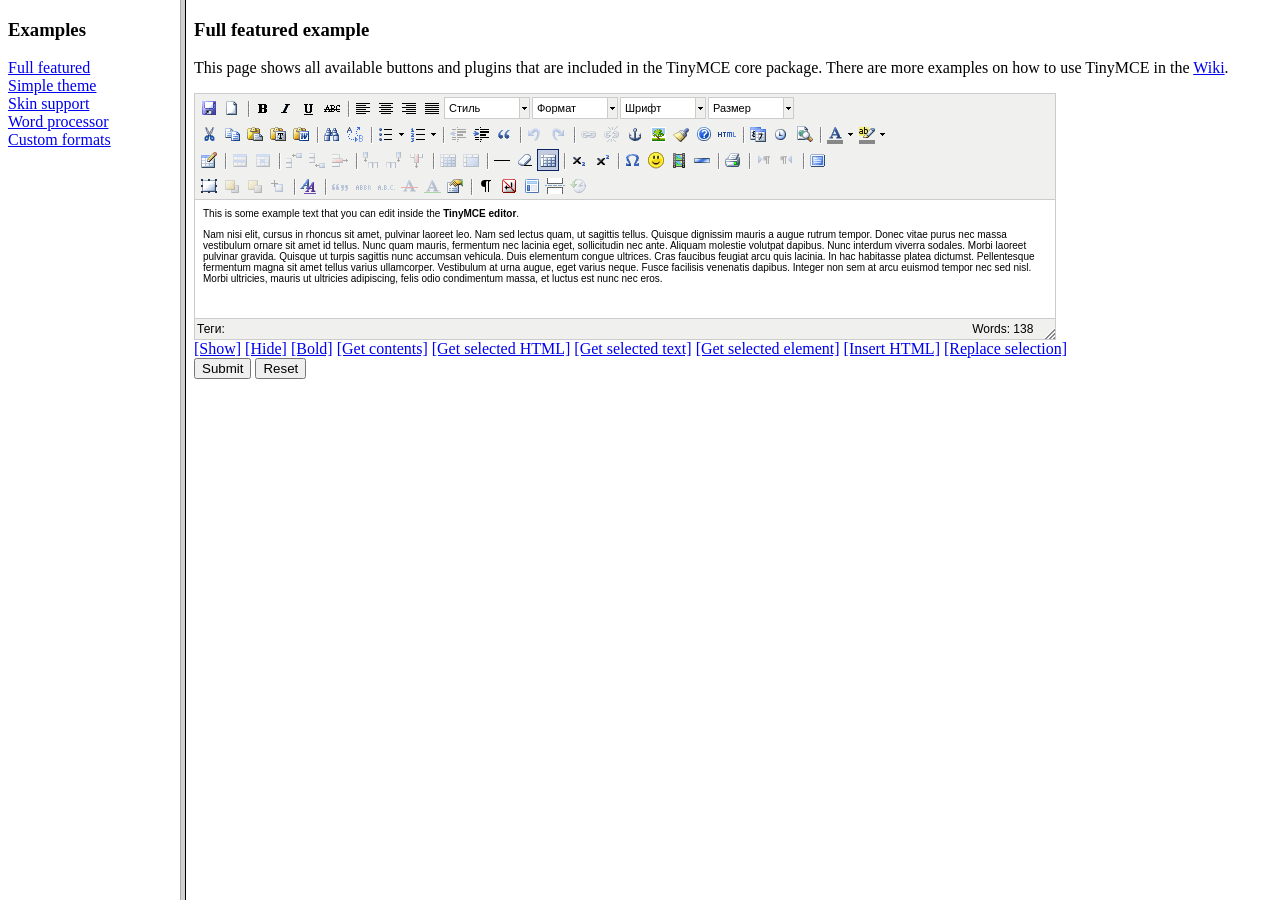
<file: public/js/tiny_mce/examples/index.html>
<!DOCTYPE HTML PUBLIC "-//W3C//DTD HTML 4.01 Frameset//EN" "http://www.w3.org/TR/html4/frameset.dtd">
<html>
<head>
	<title>TinyMCE examples</title>
</head>
<frameset cols="180,80%">
	<frame src="menu.html" name="menu" />
	<frame src="full.html" name="main" />
</frameset>
</html>
</file>
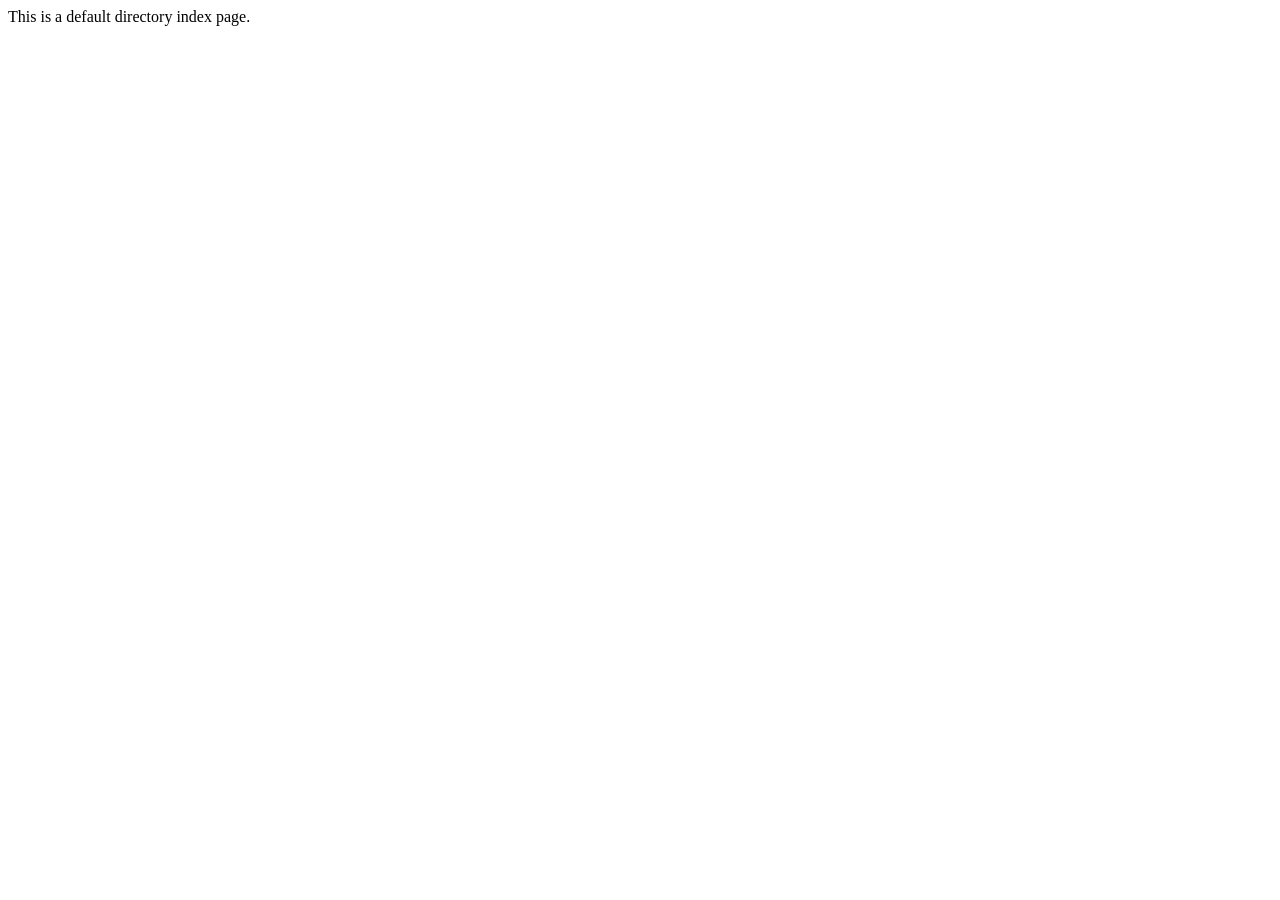
<file: public/js/tiny_mce/upload-files/templates/another_directory/index.htm>
<html>
<head>
<meta http-equiv="Content-Type" content="text/html; charset=iso-8859-1" />
<title>Index</title>
</head>
<body>
This is a default directory index page.








<br clear="all" /><br><br><br><br><br><br><br>
</body>
</html>
</file>
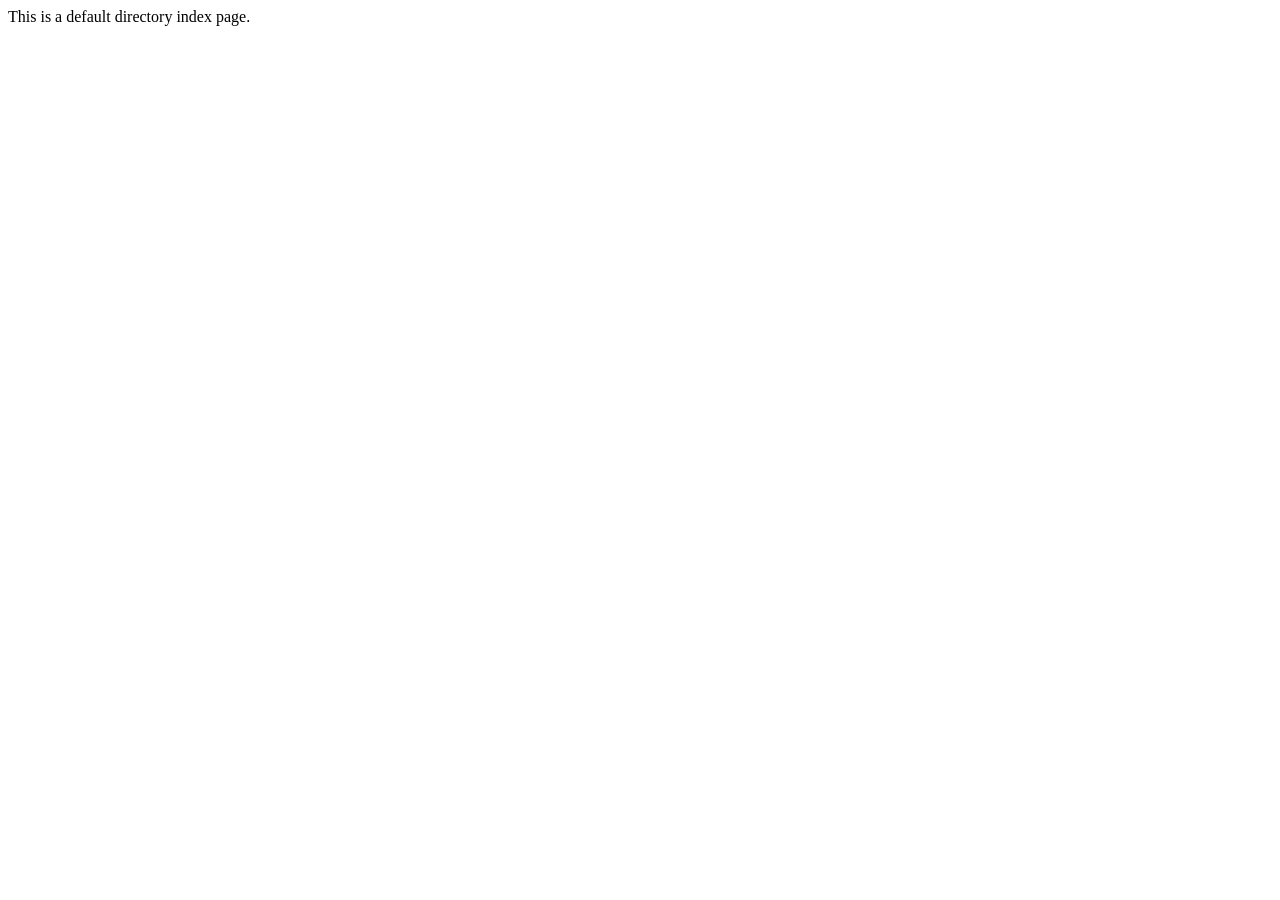
<file: public/js/tiny_mce/upload-files/templates/directory/index.htm>
<html>
<head>
<meta http-equiv="Content-Type" content="text/html; charset=iso-8859-1" />
<title>Index</title>
</head>
<body>
This is a default directory index page.









<br clear="all" /><br><br><br><br><br><br><br>
</body>
</html>
</file>
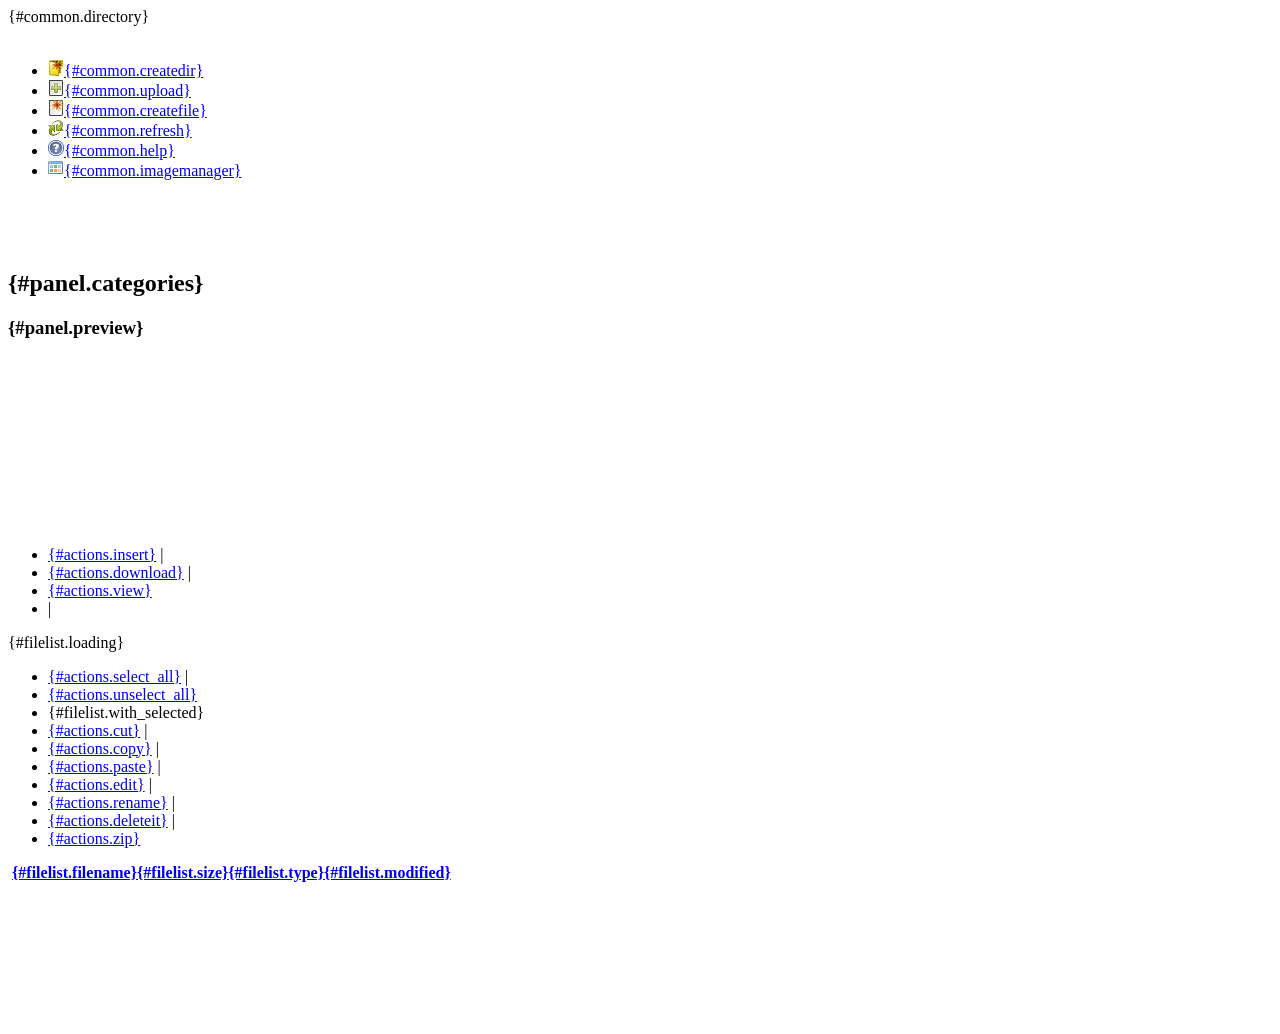
<file: public/js/tiny_mce/jscripts/tiny_mce/plugins/filemanager/pages/fm/index.html>
<!DOCTYPE html PUBLIC "-//W3C//DTD XHTML 1.0 Strict//EN" "http://www.w3.org/TR/xhtml1/DTD/xhtml1-strict.dtd">
<html xmlns="http://www.w3.org/1999/xhtml" lang="en" xml:lang="en">
<head>
<meta http-equiv="Content-Type" content="text/html; charset=utf-8" />
<title>{#common.title}</title>
<!--[if IE]><script type="text/javascript" src="js/utils/fixpng.js"></script><![endif]-->
<link rel="stylesheet" type="text/css" href="../../css/index.php?type=fm&theme=fm&package=core_css" />
<link rel="stylesheet" type="text/css" href="../../css/index.php?type=fm&theme=fm&package=index_css" />
</head>
<body class="filelistPage">
<div id="center">
        <div id="topnav">
                <div id="topwrap">
                        <div class="toolbar caption">
                                <div class="navigation" id="navigation">
                                        <div class="desc">{#common.directory}</div>
                                        <div id="curpath" class="path">&nbsp;</div>
                                </div>

                                <ul id="tools" class="icons">
                                        <li id="createdir" class="icon disabled"><a href="#action" title="{#common.createdir}"><img src="img/icons/newfolder.png" width="16" height="16" alt="{#common.createdir}" /><span class="caption">{#common.createdir}</span></a></li>
                                        <li id="upload" class="icon disabled"><a href="#action" title="{#common.upload}"><img src="img/icons/add.png" width="16" height="16" alt="{#common.upload}" /><span class="caption">{#common.upload}</span></a></li>
                                        <li id="createdoc" class="icon disabled"><a href="#action" title="{#common.createfile}"><img src="img/icons/newdoc.png" width="16" height="16" alt="{#common.createfile}" /><span class="caption">{#common.createfile}</span></a></li>
                                        <li id="refresh" class="icon disabled"><a href="#action" title="{#common.refresh}"><img src="img/icons/reload.png" width="16" height="16" alt="{#common.refresh}" /><span class="caption">{#common.refresh}</span></a></li>
                                        <li id="help" class="icon disabled"><a href="#action" title="{#common.help}"><img src="img/icons/help.png" width="16" height="16" alt="{#common.help}" /><span class="caption">{#common.help}</span></a></li>
                                        <li id="imagemanager" class="icon disabled"><a href="#action" title="{#common.imagemanager}"><img src="img/icons/imagemanager.png" width="16" height="16" alt="{#common.imagemanager}" /><span class="caption">{#common.imagemanager}</span></a></li>
                                </ul>
                        </div>

                        <br style="clear:both;" /><br />
                </div>
        </div>

        <br style="clear:both;" />

        <div id="listcontainer">
                <div id="folders">
                        <div class="panel">
                                <h2>{#panel.categories}</h2>

                                <ul id="category_list" class="categories"></ul>
                                <ul id="special_list" class="special"></ul>

                                <h3>{#panel.preview}</h3>
                                <div id="filepreview">
                                        <div id="previewinfo">&nbsp;</div>
                                        <div id="previewwrap">
                                                <iframe id="preview" src="javascript:''" frameborder="0" marginwidth="0" marginheight="0"></iframe>
                                        </div>
                                        <div id="view_actions" class="actions">
                                                <ul>
                                                        <li id="insert" class="disabled"><a href="#action">{#actions.insert}</a> |</li>
                                                        <li id="download" class="disabled"><a href="#action">{#actions.download}</a> |</li>
                                                        <li id="view" class="disabled"><a href="#action">{#actions.view}</a></li>
                                                        <li class="end" class="disabled"> | </li>
                                                </ul>
                                        </div>
                                </div>
                                <div id="folderpreview">
                                </div>
                        </div>
                </div>

                <div id="listing">
                        <div id="dirinfo" class="pagenav">
                                <!-- Gets replaced by JS -->
                        </div>

                        <div id="progress" class="pagenav">
                                {#filelist.loading}
                        </div>

                        <div class="filemanagertop">
                                <ul id="selection_actions">
                                        <li id="selectall" class="disabled"><a href="#action">{#actions.select_all}</a> | </li>
                                        <li id="unselectall" class="disabled"><a href="#action">{#actions.unselect_all}</a> &nbsp; &nbsp; </li>
                                        <li>{#filelist.with_selected}</li>
                                        <li id="cut" class="disabled"><a href="#action">{#actions.cut}</a> | </li>
                                        <li id="copy" class="disabled"><a href="#action">{#actions.copy}</a> | </li>
                                        <li id="paste" class="disabled"><a href="#action">{#actions.paste}</a> | </li>
                                        <li id="edit" class="disabled"><a href="#action">{#actions.edit}</a> | </li>
                                        <li id="rename" class="disabled"><a href="#action">{#actions.rename}</a> | </li>
                                        <li id="delete" class="disabled"><a href="#action">{#actions.deleteit}</a> | </li>
                                        <li id="zip" class="disabled"><a href="#action">{#actions.zip}</a> </li>
                                </ul>
                        </div>

                        <div id="filemanagerlist">
                                <div>
                                        <table class="filelist hoverrow sortable" cellpadding="0" cellspacing="0" summary="file list">
                                                <thead>
                                                        <tr>
                                                                <th class="checkbox">&nbsp;</th>
                                                                <th class="file"><a id="sortbyname" href="#action" class="sort">{#filelist.filename}</a></th>
                                                                <th><a id="sortbysize" href="#action" class="sort">{#filelist.size}</a></th>
                                                                <th><a id="sortbytype" href="#action" class="sort">{#filelist.type}</a></th>
                                                                <th><a id="sortbymodified" href="#action" class="sort">{#filelist.modified}</a></th>
                                                        </tr>
                                                </thead>
                                                <tbody id="filelist">
                                                </tbody>
                                        </table>


                                </div>
                                 <br><br><br><br><br>
                        </div>

                </div>
        </div>

        <br style="clear:both;" /><br /><br />

        <script id="custom_dir_template" type="text/moxiecode-template">
                <![CDATA[
                        <li><a href="#action" title="{path}" class="{type}">{title}</a></li>
                ]]>
        </script>

        <script id="preview_file_template" type="text/moxiecode-template">
                <![CDATA[
                        {name}
                ]]>
        </script>

        <script id="path_template" type="text/moxiecode-template">
                <![CDATA[
                        {visual_path}
                ]]>
        </script>

        <script id="dirinfo_template" type="text/moxiecode-template">
                <![CDATA[
                        {#filelist.info_dirs} {dirs}, {#filelist.info_files} {files}, {#filelist.info_size} {filesize:sizefix}, {#filelist.info_access} {access}
                ]]>
        </script>

        <script id="folders_template" type="text/moxiecode-template">
                <![CDATA[
                        <li><a href="{path}" title="{path}">{name}</a></li>
                ]]>
        </script>

        <script id="filelist_item_template" type="text/moxiecode-template">
                <![CDATA[
                        <tr id="{id}" class="listrow {type}">
                                <td class="checkbox"><a href="#action" class="checkbox"></a></td>
                                <td class="file"><a href="javascript:void(0);" class="{type}">{name}</a></td>
                                <td>{size:sizefix}</td>
                                <td>{type}</td>
                                <td>{modified}</td>
                        </tr>
                ]]>
        </script>
</div>

<script type="text/javascript" src="../../language/index.php?type=fm"></script>
<script type="text/javascript" src="../../js/index.php?type=fm&theme=fm&package=core"></script>
<script type="text/javascript" src="../../js/index.php?type=fm&theme=fm&package=filemanager"></script>

</body>
</html>
</file>
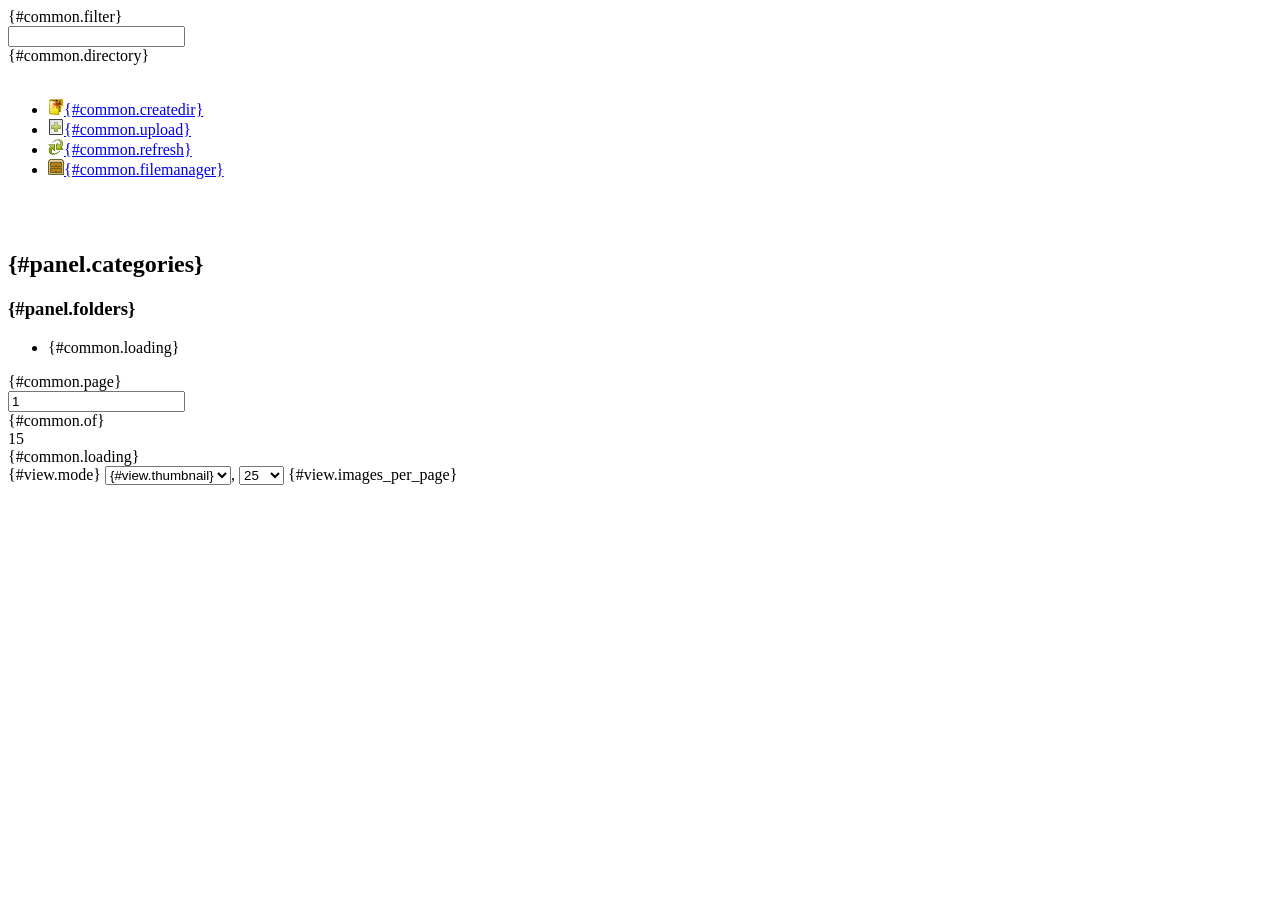
<file: public/js/tiny_mce/jscripts/tiny_mce/plugins/imagemanager/pages/im/index.html>
<!DOCTYPE html PUBLIC "-//W3C//DTD XHTML 1.0 Strict//EN" "http://www.w3.org/TR/xhtml1/DTD/xhtml1-strict.dtd">
<html xmlns="http://www.w3.org/1999/xhtml" lang="en" xml:lang="en">
<head>
<meta http-equiv="Content-Type" content="text/html; charset=utf-8" />
<title>{#common.title}</title>
<!--[if IE]><script type="text/javascript" src="js/utils/fixpng.js"></script><![endif]-->
<link rel="stylesheet" type="text/css" href="../../css/index.php?type=im&theme=im&package=core_css" />
</head>
<body>
<div id="center">
	<div id="topnav">
		<div id="topwrap">
			<div id="toolbar" class="toolbar caption">
				<div class="navigation filter">
					<div class="desc">{#common.filter}</div>
					<div><input type="text" id="filter" name="filter" value="" /></div>
				</div>

				<div class="navigation">
					<div class="desc">{#common.directory}</div>
					<div id="curpath" class="path">&nbsp;</div>
				</div>

				<ul id="tools" class="icons">
					<li id="createdir" class="icon"><a href="#action" title="{#common.createdir}"><img src="img/icons/newfolder.png" alt="" height="16" width="16" /><span class="caption">{#common.createdir}</span></a></li>
					<li id="upload" class="icon"><a href="#action" title="{#common.upload}"><img src="img/icons/add.png" alt="" height="16" width="16" /><span class="caption">{#common.upload}</span></a></li>
					<li id="refresh" class="icon"><a href="#action" title="{#common.refresh}"><img src="img/icons/reload.png" alt="" height="16" width="16" /><span class="caption">{#common.refresh}</span></a></li>
					<li id="filemanager" class="icon"><a href="#action" title="{#common.filemanager}"><img src="img/icons/filemanager.png" alt="" height="16" width="16" /><span class="caption">{#common.filemanager}</span></a></li>
				</ul>
			</div>

			<br style="clear:both;" /><br />
		</div>
	</div>

	<div id="listcontainer">
		<div id="folders">
			<div>
				<h2>{#panel.categories}</h2>

				<ul class="categories" id="category_list"></ul>
				<ul id="special_list" class="special"></ul>

				<h3>{#panel.folders}</h3>
				<ul id="folder_list" class="folders">
					<!-- This will be filled with folders -->
					<li class="progress">{#common.loading}</li>
				</ul>
			</div>
		</div>
	
		<div id="viewcontainer">
			<div id="pages" class="pagenav">
				<a href="#prev" class="prev"></a>
				<div>{#common.page}</div>
				<input type="text" id="curpage" name="curpage" value="1" />
				<div>{#common.of}&nbsp;</div>
				<div id="numpages">15</div>
				<a href="#next" class="next"></a>
			</div>

			<div id="progress" class="pagenav">{#common.loading}</div>

			<div class="viewmode">
				<form action="#action" name="listOptions">
				{#view.mode}
					<select name="selectView" id="selectView">
						<option value="text">{#view.textlist}</option>
						<option value="thumbs" selected="selected">{#view.thumbnail}</option>
					</select>, <select name="setPages" id="setPages">
									<option value="25">25</option>
									<option value="50">50</option>
									<option value="100">100</option>
								</select> {#view.images_per_page}
				</form>
			</div>

			<br style="clear:both" />

			<div id="filelist">
				<!-- This will be filled by the thumbs_template -->
			</div>
		</div>
	</div>

	<script id="custom_dir_template" type="text/moxiecode-template">
		<![CDATA[
			<li><a href="#action" title="{path}" class="{type}">{title}</a></li>
		]]>
	</script>

	<script id="folders_template" type="text/moxiecode-template">
		<![CDATA[
			<li class="{type}"><a href="#action" title="{path}">{name}</a></li>
		]]>
	</script>

	<script id="text_template" type="text/moxiecode-template">
		<![CDATA[
			<div id="file_{index}" class="listview file {type}">
				<div class="wrap"></div>
				<div class="details">
					<div class="wrap2">
						<div class="name"><a href="#action" title="{name}" rel="file">{name}</a></div>
						<div class="act"><a href="#action" rel="menu"><img src="img/act.gif" width="16" height="16" alt="" /></a></div>
					</div>
				</div>
			</div>
		]]>
	</script>

	<script id="thumb_template" type="text/moxiecode-template">
		<![CDATA[
			<div id="file_{index}" class="{type} file thumbnail" style="width:{thumb_width};">
				<div class="wrap">
				<div class="pic" style="height:{thumb_height};">
					<div class="mid"><a href="#action" title="{name}" rel="file"><img src="img/loading_bg.gif" alt="{thumburl}" style="width:{width};height:{height}" class="thumbnailimage" /></a></div>
				</div>
				</div>
				<div class="details">
					<div class="wrap2">
						<div class="name" style="width:{text_width};" title="{name}">{name}</div>
						<div class="act"><a href="#action" rel="menu"><img src="img/act.gif" width="16" height="16" alt="" /></a></div>
					</div>
				</div>
			</div>
		]]>
	</script>
</div>

<script type="text/javascript" src="../../language/index.php?type=im"></script>
<script type="text/javascript" src="../../js/index.php?type=im&theme=im&package=core"></script>
<script type="text/javascript" src="../../js/index.php?type=im&theme=im&package=imagemanager"></script>

</body>
</html>
</file>
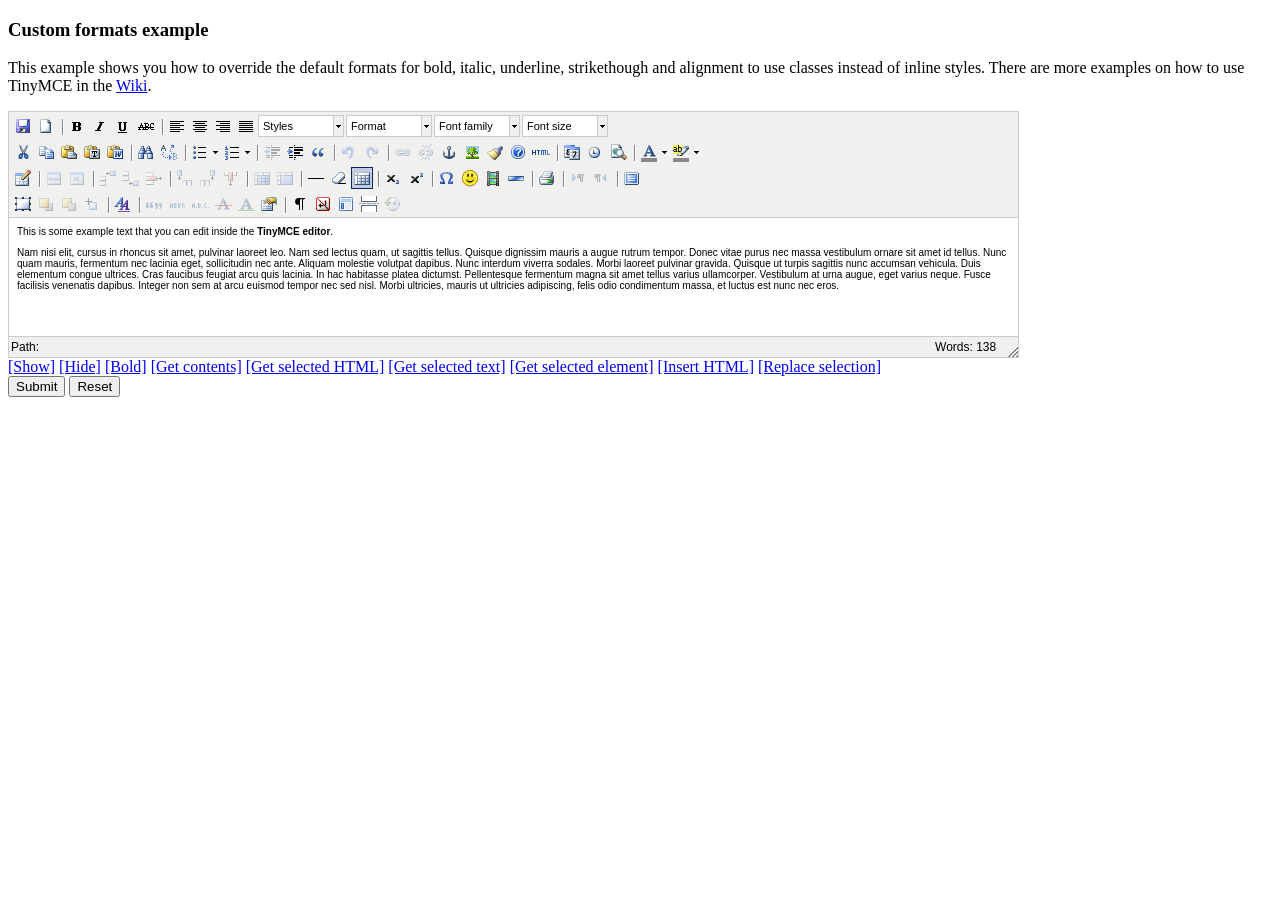
<file: public/js/tiny_mce/examples/custom_formats.html>
<!DOCTYPE html PUBLIC "-//W3C//DTD XHTML 1.0 Strict//EN" "http://www.w3.org/TR/xhtml1/DTD/xhtml1-strict.dtd">
<html xmlns="http://www.w3.org/1999/xhtml">
<head>
<title>Custom formats example</title>

<!-- TinyMCE -->
<script type="text/javascript" src="../jscripts/tiny_mce/tiny_mce.js"></script>
<script type="text/javascript">
	tinyMCE.init({
		// General options
		mode : "textareas",
		theme : "advanced",
		plugins : "pagebreak,style,layer,table,save,advhr,advimage,advlink,emotions,iespell,inlinepopups,insertdatetime,preview,media,searchreplace,print,contextmenu,paste,directionality,fullscreen,noneditable,visualchars,nonbreaking,xhtmlxtras,template,wordcount,advlist,autosave",

		// Theme options
		theme_advanced_buttons1 : "save,newdocument,|,bold,italic,underline,strikethrough,|,justifyleft,justifycenter,justifyright,justifyfull,styleselect,formatselect,fontselect,fontsizeselect",
		theme_advanced_buttons2 : "cut,copy,paste,pastetext,pasteword,|,search,replace,|,bullist,numlist,|,outdent,indent,blockquote,|,undo,redo,|,link,unlink,anchor,image,cleanup,help,code,|,insertdate,inserttime,preview,|,forecolor,backcolor",
		theme_advanced_buttons3 : "tablecontrols,|,hr,removeformat,visualaid,|,sub,sup,|,charmap,emotions,iespell,media,advhr,|,print,|,ltr,rtl,|,fullscreen",
		theme_advanced_buttons4 : "insertlayer,moveforward,movebackward,absolute,|,styleprops,|,cite,abbr,acronym,del,ins,attribs,|,visualchars,nonbreaking,template,pagebreak,restoredraft",
		theme_advanced_toolbar_location : "top",
		theme_advanced_toolbar_align : "left",
		theme_advanced_statusbar_location : "bottom",
		theme_advanced_resizing : true,

		// Example content CSS (should be your site CSS)
		content_css : "css/content.css",

		// Drop lists for link/image/media/template dialogs
		template_external_list_url : "lists/template_list.js",
		external_link_list_url : "lists/link_list.js",
		external_image_list_url : "lists/image_list.js",
		media_external_list_url : "lists/media_list.js",

		// Style formats
		style_formats : [
			{title : 'Bold text', inline : 'b'},
			{title : 'Red text', inline : 'span', styles : {color : '#ff0000'}},
			{title : 'Red header', block : 'h1', styles : {color : '#ff0000'}},
			{title : 'Example 1', inline : 'span', classes : 'example1'},
			{title : 'Example 2', inline : 'span', classes : 'example2'},
			{title : 'Table styles'},
			{title : 'Table row 1', selector : 'tr', classes : 'tablerow1'}
		],

		formats : {
			alignleft : {selector : 'p,h1,h2,h3,h4,h5,h6,td,th,div,ul,ol,li,table,img', classes : 'left'},
			aligncenter : {selector : 'p,h1,h2,h3,h4,h5,h6,td,th,div,ul,ol,li,table,img', classes : 'center'},
			alignright : {selector : 'p,h1,h2,h3,h4,h5,h6,td,th,div,ul,ol,li,table,img', classes : 'right'},
			alignfull : {selector : 'p,h1,h2,h3,h4,h5,h6,td,th,div,ul,ol,li,table,img', classes : 'full'},
			bold : {inline : 'span', 'classes' : 'bold'},
			italic : {inline : 'span', 'classes' : 'italic'},
			underline : {inline : 'span', 'classes' : 'underline', exact : true},
			strikethrough : {inline : 'del'}
		},

		// Replace values for the template plugin
		template_replace_values : {
			username : "Some User",
			staffid : "991234"
		}
	});
</script>
<!-- /TinyMCE -->

</head>
<body>

<form method="post" action="http://tinymce.moxiecode.com/dump.php?example=true">
	<div>
		<h3>Custom formats example</h3>

		<p>
			This example shows you how to override the default formats for bold, italic, underline, strikethough and alignment to use classes instead of inline styles.
			There are more examples on how to use TinyMCE in the <a href="http://tinymce.moxiecode.com/examples/">Wiki</a>.
		</p>

		<!-- Gets replaced with TinyMCE, remember HTML in a textarea should be encoded -->
		<div>
			<textarea id="elm1" name="elm1" rows="15" cols="80" style="width: 80%">
				&lt;p&gt;
					This is some example text that you can edit inside the &lt;strong&gt;TinyMCE editor&lt;/strong&gt;.
				&lt;/p&gt;
				&lt;p&gt;
				Nam nisi elit, cursus in rhoncus sit amet, pulvinar laoreet leo. Nam sed lectus quam, ut sagittis tellus. Quisque dignissim mauris a augue rutrum tempor. Donec vitae purus nec massa vestibulum ornare sit amet id tellus. Nunc quam mauris, fermentum nec lacinia eget, sollicitudin nec ante. Aliquam molestie volutpat dapibus. Nunc interdum viverra sodales. Morbi laoreet pulvinar gravida. Quisque ut turpis sagittis nunc accumsan vehicula. Duis elementum congue ultrices. Cras faucibus feugiat arcu quis lacinia. In hac habitasse platea dictumst. Pellentesque fermentum magna sit amet tellus varius ullamcorper. Vestibulum at urna augue, eget varius neque. Fusce facilisis venenatis dapibus. Integer non sem at arcu euismod tempor nec sed nisl. Morbi ultricies, mauris ut ultricies adipiscing, felis odio condimentum massa, et luctus est nunc nec eros.
				&lt;/p&gt;
			</textarea>
		</div>

		<!-- Some integration calls -->
		<a href="javascript:;" onmousedown="tinyMCE.get('elm1').show();">[Show]</a>
		<a href="javascript:;" onmousedown="tinyMCE.get('elm1').hide();">[Hide]</a>
		<a href="javascript:;" onmousedown="tinyMCE.get('elm1').execCommand('Bold');">[Bold]</a>
		<a href="javascript:;" onmousedown="alert(tinyMCE.get('elm1').getContent());">[Get contents]</a>
		<a href="javascript:;" onmousedown="alert(tinyMCE.get('elm1').selection.getContent());">[Get selected HTML]</a>
		<a href="javascript:;" onmousedown="alert(tinyMCE.get('elm1').selection.getContent({format : 'text'}));">[Get selected text]</a>
		<a href="javascript:;" onmousedown="alert(tinyMCE.get('elm1').selection.getNode().nodeName);">[Get selected element]</a>
		<a href="javascript:;" onmousedown="tinyMCE.execCommand('mceInsertContent',false,'<b>Hello world!!</b>');">[Insert HTML]</a>
		<a href="javascript:;" onmousedown="tinyMCE.execCommand('mceReplaceContent',false,'<b>{$selection}</b>');">[Replace selection]</a>

		<br />
		<input type="submit" name="save" value="Submit" />
		<input type="reset" name="reset" value="Reset" />
	</div>
</form>
<script type="text/javascript">
if (document.location.protocol == 'file:') {
	alert("The examples might not work properly on the local file system due to security settings in your browser. Please use a real webserver.");
}
</script>
</body>
</html>
</file>
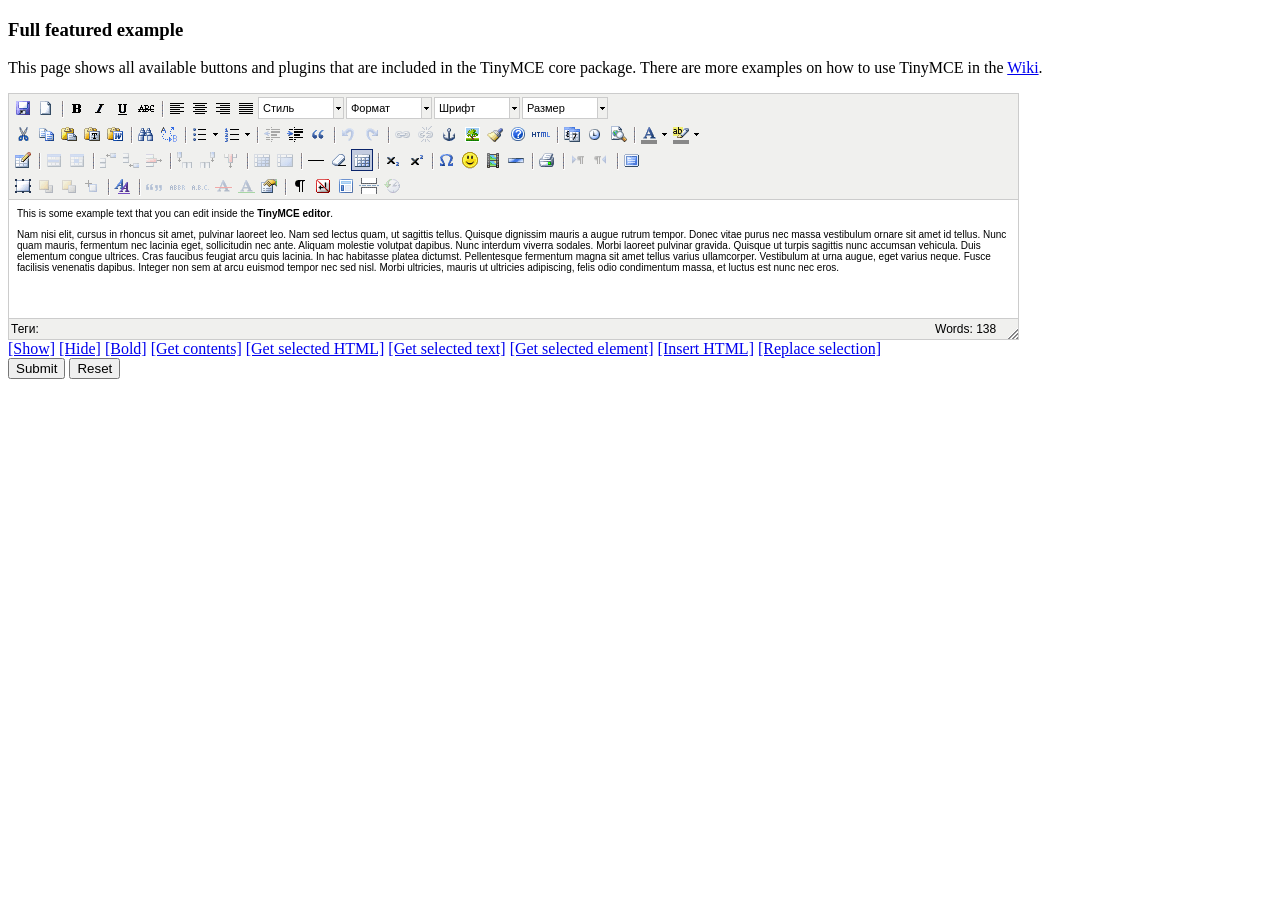
<file: public/js/tiny_mce/examples/full.html>
<!DOCTYPE html PUBLIC "-//W3C//DTD XHTML 1.0 Strict//EN" "http://www.w3.org/TR/xhtml1/DTD/xhtml1-strict.dtd">
<html xmlns="http://www.w3.org/1999/xhtml">
<head>
<title>Full featured example</title>

<!-- TinyMCE -->
<script type="text/javascript" src="../jscripts/tiny_mce/tiny_mce.js"></script>
<script type="text/javascript">
	tinyMCE.init({
		// General options
		mode : "textareas",
		theme : "advanced",
		plugins : "imagemanager,filemanager,pagebreak,style,layer,table,save,advhr,advimage,advlink,emotions,iespell,inlinepopups,insertdatetime,preview,media,searchreplace,print,contextmenu,paste,directionality,fullscreen,noneditable,visualchars,nonbreaking,xhtmlxtras,template,wordcount,advlist,autosave",

		// Theme options
		theme_advanced_buttons1 : "save,newdocument,|,bold,italic,underline,strikethrough,|,justifyleft,justifycenter,justifyright,justifyfull,styleselect,formatselect,fontselect,fontsizeselect",
		theme_advanced_buttons2 : "cut,copy,paste,pastetext,pasteword,|,search,replace,|,bullist,numlist,|,outdent,indent,blockquote,|,undo,redo,|,link,unlink,anchor,image,cleanup,help,code,|,insertdate,inserttime,preview,|,forecolor,backcolor",
		theme_advanced_buttons3 : "tablecontrols,|,hr,removeformat,visualaid,|,sub,sup,|,charmap,emotions,iespell,media,advhr,|,print,|,ltr,rtl,|,fullscreen",
		theme_advanced_buttons4 : "insertlayer,moveforward,movebackward,absolute,|,styleprops,|,cite,abbr,acronym,del,ins,attribs,|,visualchars,nonbreaking,template,pagebreak,restoredraft",
		theme_advanced_toolbar_location : "top",
		theme_advanced_toolbar_align : "left",
		theme_advanced_statusbar_location : "bottom",
		theme_advanced_resizing : true,

		// Example content CSS (should be your site CSS)
		content_css : "css/content.css",
		
		language: "ru",

		// Drop lists for link/image/media/template dialogs
		template_external_list_url : "lists/template_list.js",
		external_link_list_url : "lists/link_list.js",
		external_image_list_url : "lists/image_list.js",
		media_external_list_url : "lists/media_list.js",

		// Style formats
		style_formats : [
			{title : 'Bold text', inline : 'b'},
			{title : 'Red text', inline : 'span', styles : {color : '#ff0000'}},
			{title : 'Red header', block : 'h1', styles : {color : '#ff0000'}},
			{title : 'Example 1', inline : 'span', classes : 'example1'},
			{title : 'Example 2', inline : 'span', classes : 'example2'},
			{title : 'Table styles'},
			{title : 'Table row 1', selector : 'tr', classes : 'tablerow1'}
		],

		// Replace values for the template plugin
		template_replace_values : {
			username : "Some User",
			staffid : "991234"
		}
	});
</script>
<!-- /TinyMCE -->

</head>
<body>

<form method="post" action="http://tinymce.moxiecode.com/dump.php?example=true">
	<div>
		<h3>Full featured example</h3>

		<p>
			This page shows all available buttons and plugins that are included in the TinyMCE core package.
			There are more examples on how to use TinyMCE in the <a href="http://tinymce.moxiecode.com/examples/">Wiki</a>.
		</p>

		<!-- Gets replaced with TinyMCE, remember HTML in a textarea should be encoded -->
		<div>
			<textarea id="elm1" name="elm1" rows="15" cols="80" style="width: 80%">
				&lt;p&gt;
					This is some example text that you can edit inside the &lt;strong&gt;TinyMCE editor&lt;/strong&gt;.
				&lt;/p&gt;
				&lt;p&gt;
				Nam nisi elit, cursus in rhoncus sit amet, pulvinar laoreet leo. Nam sed lectus quam, ut sagittis tellus. Quisque dignissim mauris a augue rutrum tempor. Donec vitae purus nec massa vestibulum ornare sit amet id tellus. Nunc quam mauris, fermentum nec lacinia eget, sollicitudin nec ante. Aliquam molestie volutpat dapibus. Nunc interdum viverra sodales. Morbi laoreet pulvinar gravida. Quisque ut turpis sagittis nunc accumsan vehicula. Duis elementum congue ultrices. Cras faucibus feugiat arcu quis lacinia. In hac habitasse platea dictumst. Pellentesque fermentum magna sit amet tellus varius ullamcorper. Vestibulum at urna augue, eget varius neque. Fusce facilisis venenatis dapibus. Integer non sem at arcu euismod tempor nec sed nisl. Morbi ultricies, mauris ut ultricies adipiscing, felis odio condimentum massa, et luctus est nunc nec eros.
				&lt;/p&gt;
			</textarea>
		</div>

		<!-- Some integration calls -->
		<a href="javascript:;" onmousedown="tinyMCE.get('elm1').show();">[Show]</a>
		<a href="javascript:;" onmousedown="tinyMCE.get('elm1').hide();">[Hide]</a>
		<a href="javascript:;" onmousedown="tinyMCE.get('elm1').execCommand('Bold');">[Bold]</a>
		<a href="javascript:;" onmousedown="alert(tinyMCE.get('elm1').getContent());">[Get contents]</a>
		<a href="javascript:;" onmousedown="alert(tinyMCE.get('elm1').selection.getContent());">[Get selected HTML]</a>
		<a href="javascript:;" onmousedown="alert(tinyMCE.get('elm1').selection.getContent({format : 'text'}));">[Get selected text]</a>
		<a href="javascript:;" onmousedown="alert(tinyMCE.get('elm1').selection.getNode().nodeName);">[Get selected element]</a>
		<a href="javascript:;" onmousedown="tinyMCE.execCommand('mceInsertContent',false,'<b>Hello world!!</b>');">[Insert HTML]</a>
		<a href="javascript:;" onmousedown="tinyMCE.execCommand('mceReplaceContent',false,'<b>{$selection}</b>');">[Replace selection]</a>

		<br />
		<input type="submit" name="save" value="Submit" />
		<input type="reset" name="reset" value="Reset" />
	</div>
</form>

<script type="text/javascript">
if (document.location.protocol == 'file:') {
	alert("The examples might not work properly on the local file system due to security settings in your browser. Please use a real webserver.");
}
</script>
</body>
</html>
</file>
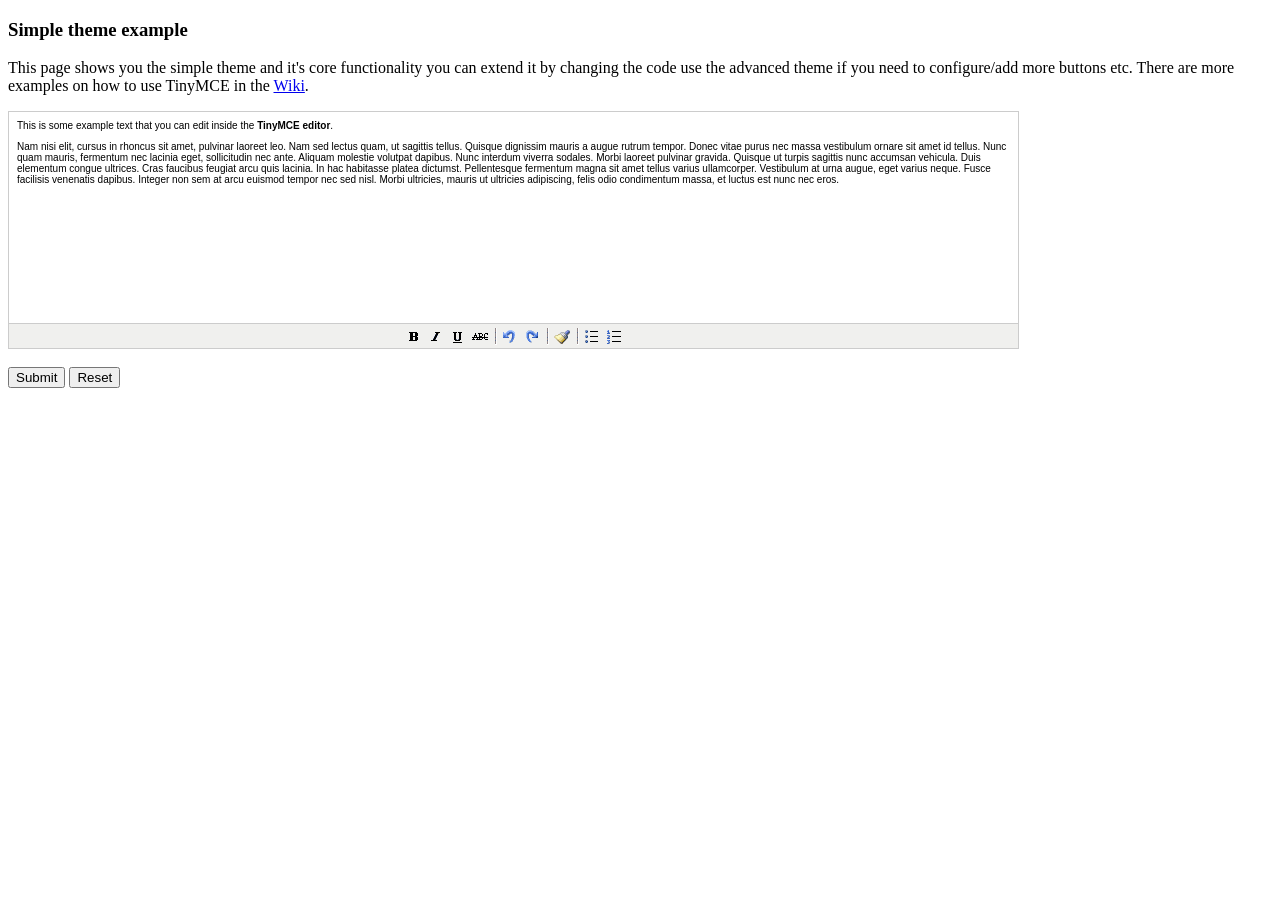
<file: public/js/tiny_mce/examples/simple.html>
<!DOCTYPE html PUBLIC "-//W3C//DTD XHTML 1.0 Strict//EN" "http://www.w3.org/TR/xhtml1/DTD/xhtml1-strict.dtd">
<html xmlns="http://www.w3.org/1999/xhtml">
<head>
<title>Simple theme example</title>

<!-- TinyMCE -->
<script type="text/javascript" src="../jscripts/tiny_mce/tiny_mce.js"></script>
<script type="text/javascript">
	tinyMCE.init({
		mode : "textareas",
		theme : "simple"
	});
</script>
<!-- /TinyMCE -->

</head>
<body>

<form method="post" action="http://tinymce.moxiecode.com/dump.php?example=true">
	<h3>Simple theme example</h3>

	<p>
		This page shows you the simple theme and it's core functionality you can extend it by changing the code use the advanced theme if you need to configure/add more buttons etc.
		There are more examples on how to use TinyMCE in the <a href="http://tinymce.moxiecode.com/examples/">Wiki</a>.
	</p>

	<!-- Gets replaced with TinyMCE, remember HTML in a textarea should be encoded -->
	<textarea id="elm1" name="elm1" rows="15" cols="80" style="width: 80%">
		&lt;p&gt;
			This is some example text that you can edit inside the &lt;strong&gt;TinyMCE editor&lt;/strong&gt;.
		&lt;/p&gt;
		&lt;p&gt;
		Nam nisi elit, cursus in rhoncus sit amet, pulvinar laoreet leo. Nam sed lectus quam, ut sagittis tellus. Quisque dignissim mauris a augue rutrum tempor. Donec vitae purus nec massa vestibulum ornare sit amet id tellus. Nunc quam mauris, fermentum nec lacinia eget, sollicitudin nec ante. Aliquam molestie volutpat dapibus. Nunc interdum viverra sodales. Morbi laoreet pulvinar gravida. Quisque ut turpis sagittis nunc accumsan vehicula. Duis elementum congue ultrices. Cras faucibus feugiat arcu quis lacinia. In hac habitasse platea dictumst. Pellentesque fermentum magna sit amet tellus varius ullamcorper. Vestibulum at urna augue, eget varius neque. Fusce facilisis venenatis dapibus. Integer non sem at arcu euismod tempor nec sed nisl. Morbi ultricies, mauris ut ultricies adipiscing, felis odio condimentum massa, et luctus est nunc nec eros.
		&lt;/p&gt;
	</textarea>

	<br />
	<input type="submit" name="save" value="Submit" />
	<input type="reset" name="reset" value="Reset" />
</form>
<script type="text/javascript">
if (document.location.protocol == 'file:') {
	alert("The examples might not work properly on the local file system due to security settings in your browser. Please use a real webserver.");
}
</script>
</body>
</html>
</file>
